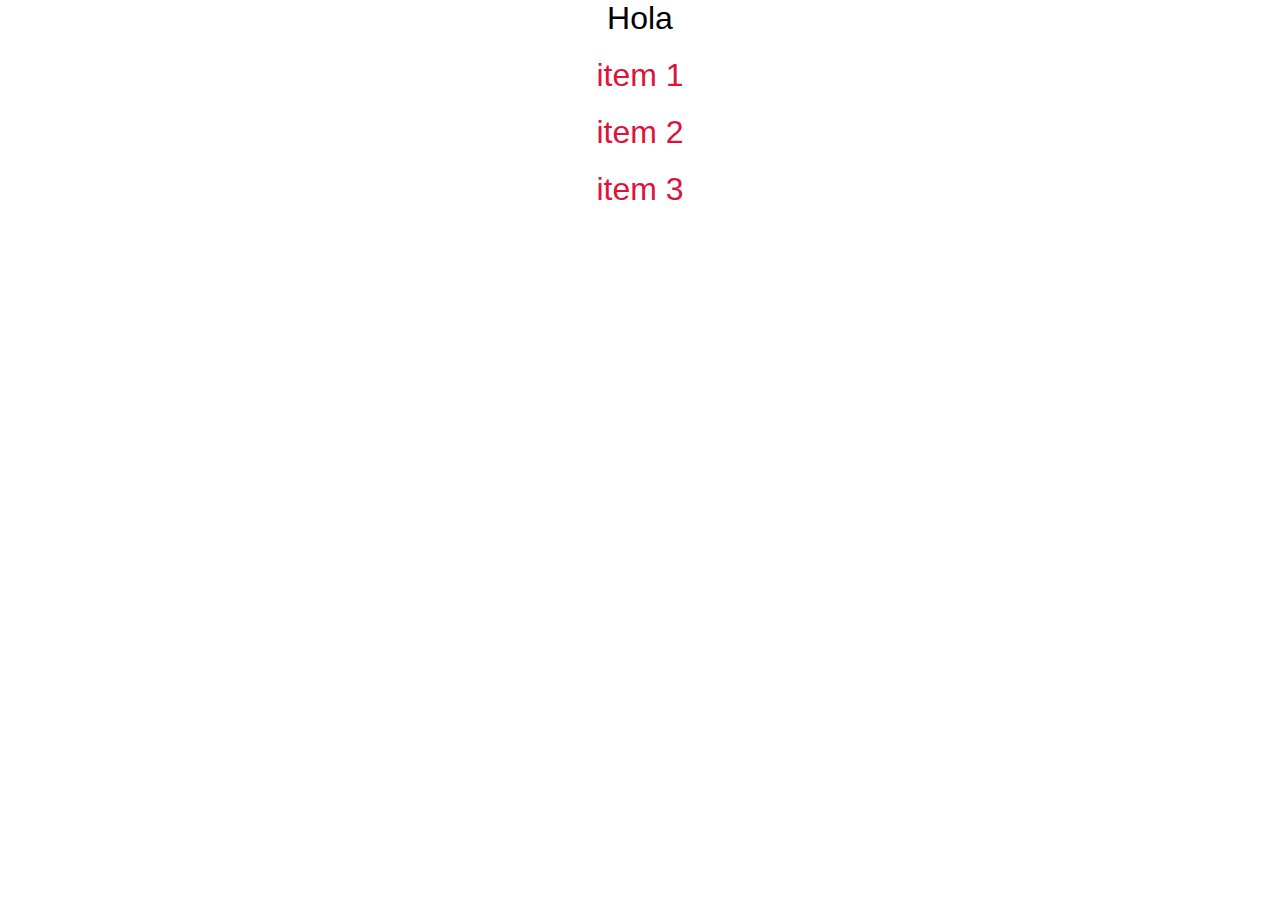
<file: index.html>
<!DOCTYPE html>
<html lang="es">
<head>
  <meta charset="UTF-8">
  <meta name="viewport" content="width=device-width, initial-scale=1.0">
  <title>Pseudoclases</title>
  <link rel="stylesheet" href="estilos/style.css">
</head>
<body>
  <!-- <nav>
    <a class="enlace" href="https://oferta.senasofiaplus.edu.co/sofia-oferta/">Sofia Plus</a>
    <a class="enlace" href="https://www.google.com/?hl=en">Google</a>
    <a class="enlace" href="https://www.facebook.com/?locale=es_LA">Facebook</a>
  </nav> -->

  <!-- <a href="#objetivo" class="event">Disparador</a>
  <a href="#" class="event">Retroceso</a>
  <div id="objetivo" class="box"></div> -->
<!-- 
  <form class="form">
    <h2 class="form_title">Contacto</h2>
    <input type="text" placeholder="Nombre...." autofocus>
    <input type="email" placeholder="Email....">
    <input type="checkbox" id="check">
    <label for="check">¿Guardar los datos?</label>
  </form> -->


  <h3 class="title">Hola</h3>
  <h3>item 1</h3>
  <h3>item 2</h3>
  <h3>item 3</h3>


</body>
</html>
</file>
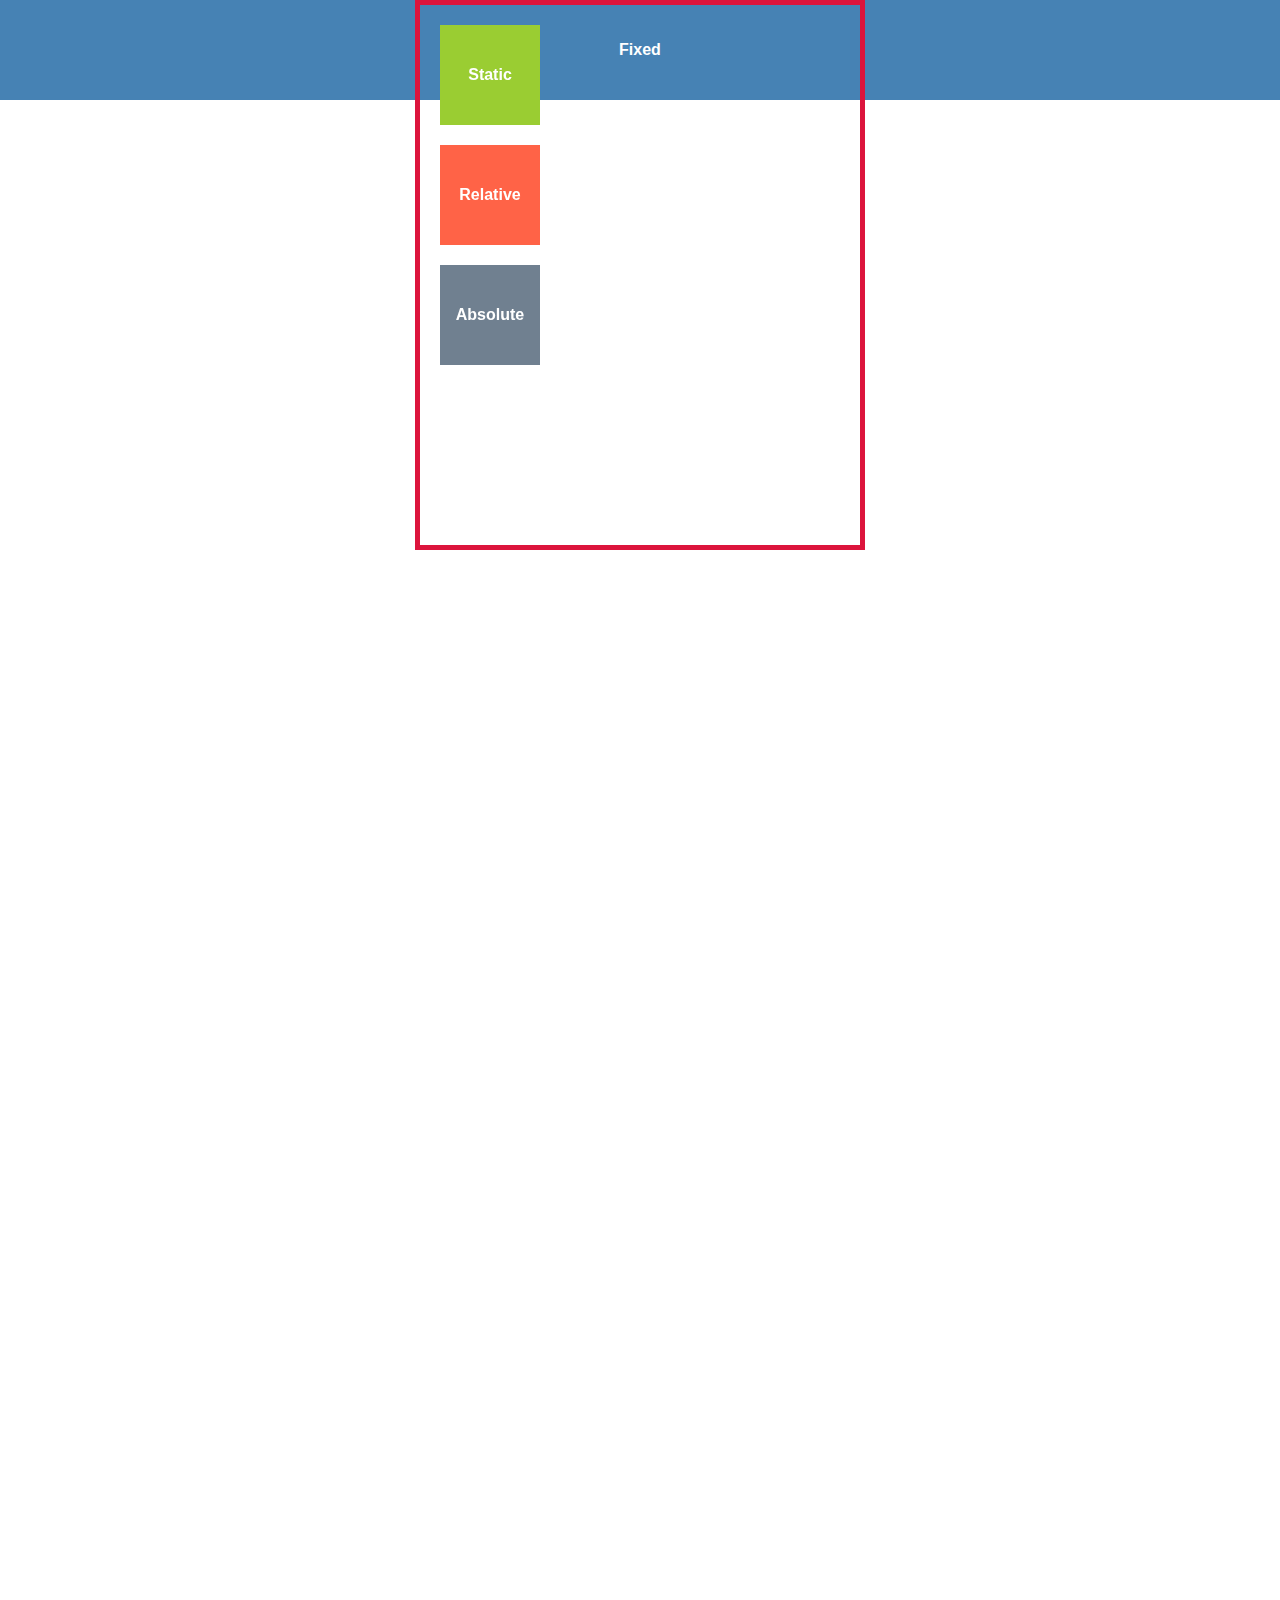
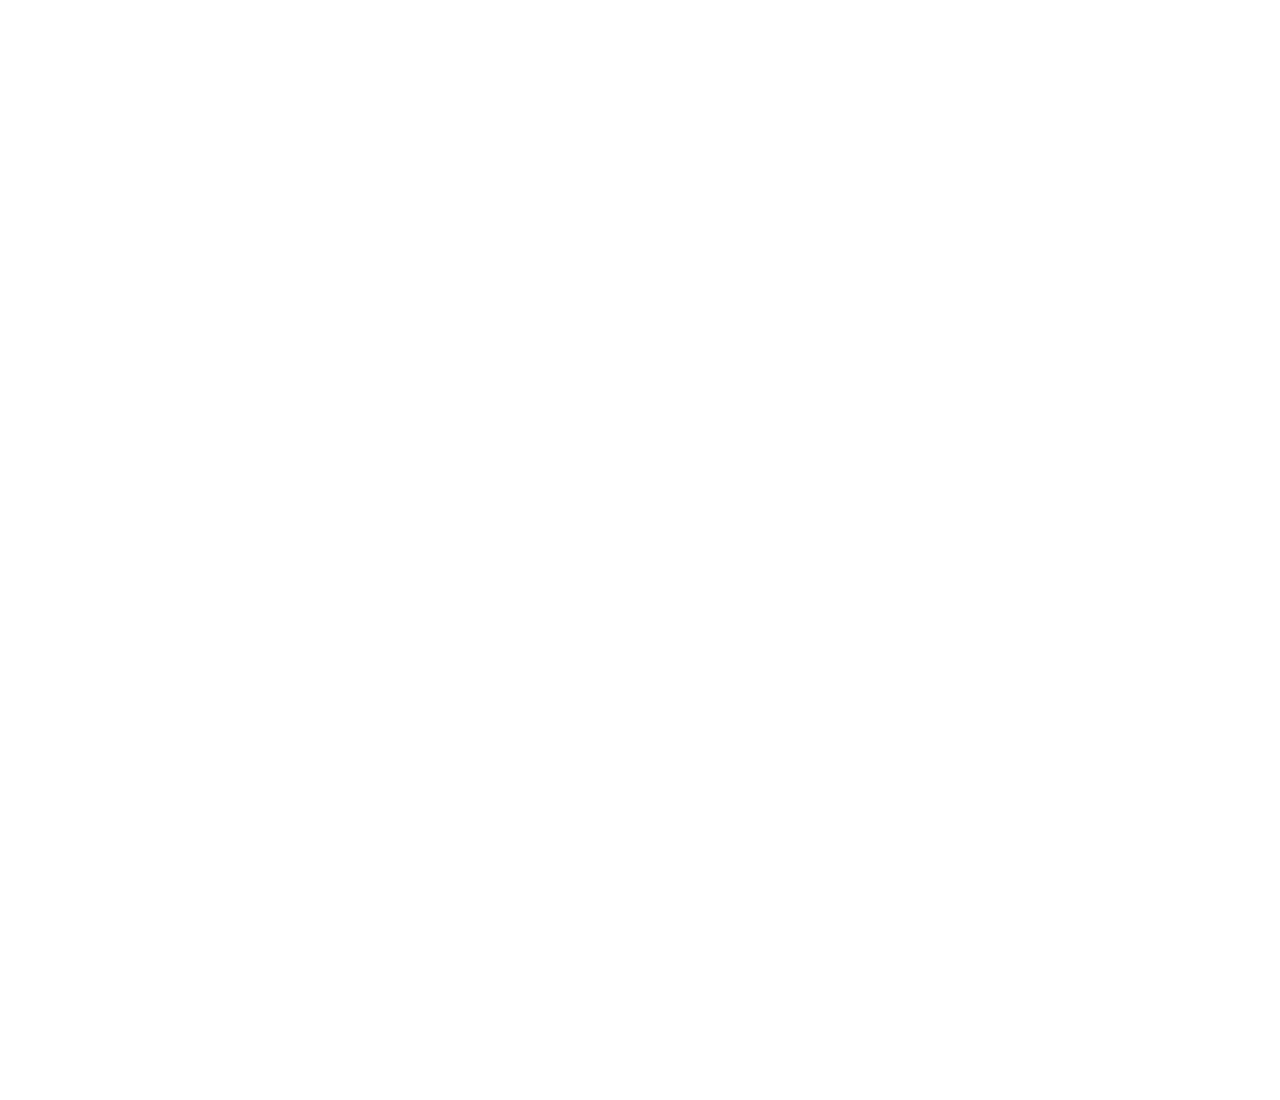
<file: posicionamiento.html>
<!DOCTYPE html>
<html lang="en">

<head>
  <meta charset="UTF-8">
  <meta name="viewport" content="width=device-width, initial-scale=1.0">
  <title>Document</title>
  <link rel="stylesheet" href="estilos/posicionamiento.css">
</head>

<body>
  <div class="container">
    <div class="box static">Static </div>
    <div class="box relative">Relative</div>
    <div class="box absolute">Absolute</div>
    <div class="box fixed">Fixed</div>
  </div>

</body>

</html>
</file>
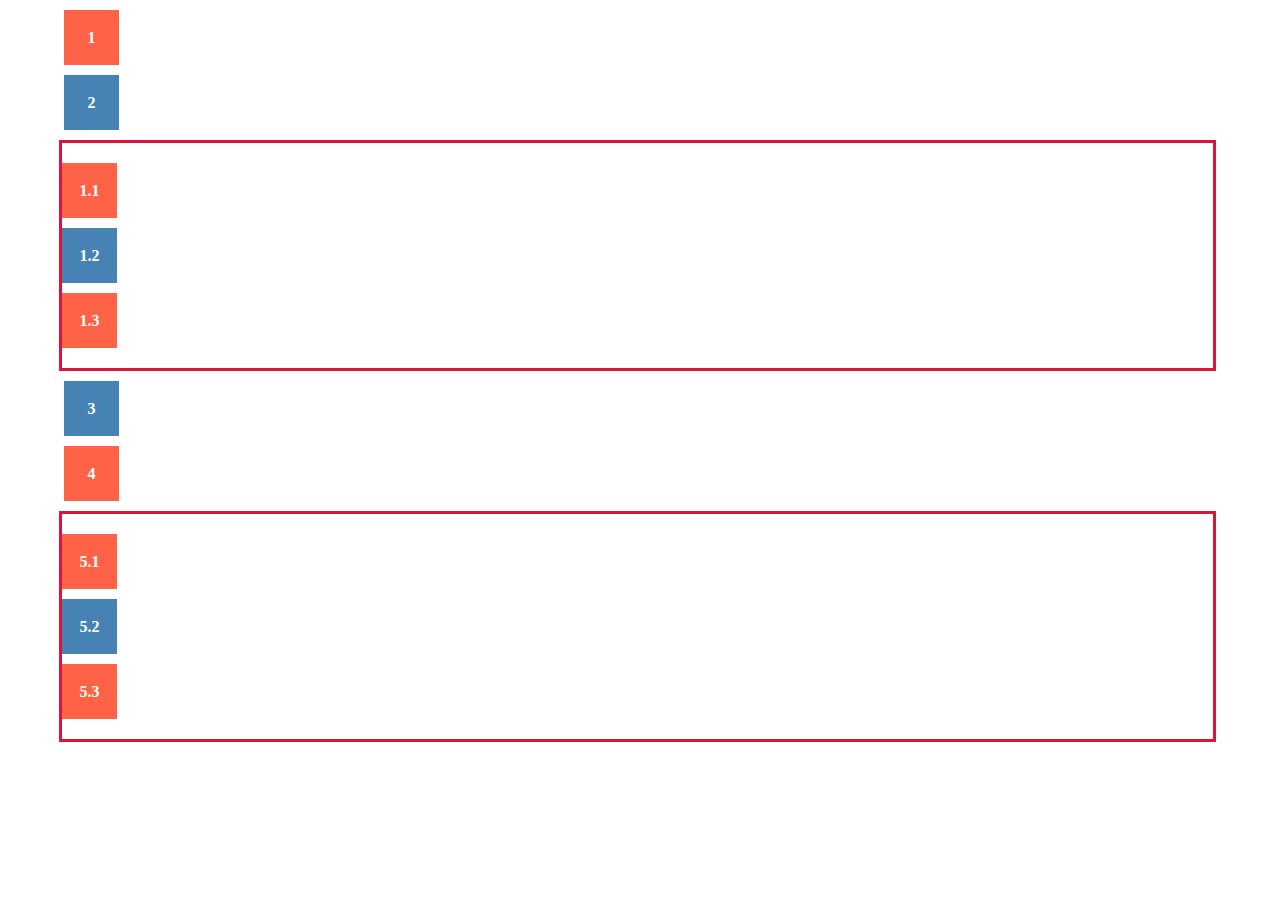
<file: pseudoclases2.html>
<!DOCTYPE html>
<html lang="en">
<head>
  <meta charset="UTF-8">
  <meta name="viewport" content="width=device-width, initial-scale=1.0">
  <title>Pseudoclases2</title>
</head>
<link rel="stylesheet" href="estilos/pseudoclases2.css">
<body>
  <div class="box">1</div>
  <div class="box">2</div>

  <section class="container">
    <div class="box">1.1</div>
    <div class="box">1.2</div>
    <p class="box">1.3</p>
  </section>

  <div class="box">3</div>
  <div class="box">4</div>

  <section class="container">
    <div class="box">5.1</div>
    <div class="box">5.2</div>
    <div class="box">5.3</div>
  </section>

</body>
</html>
</file>
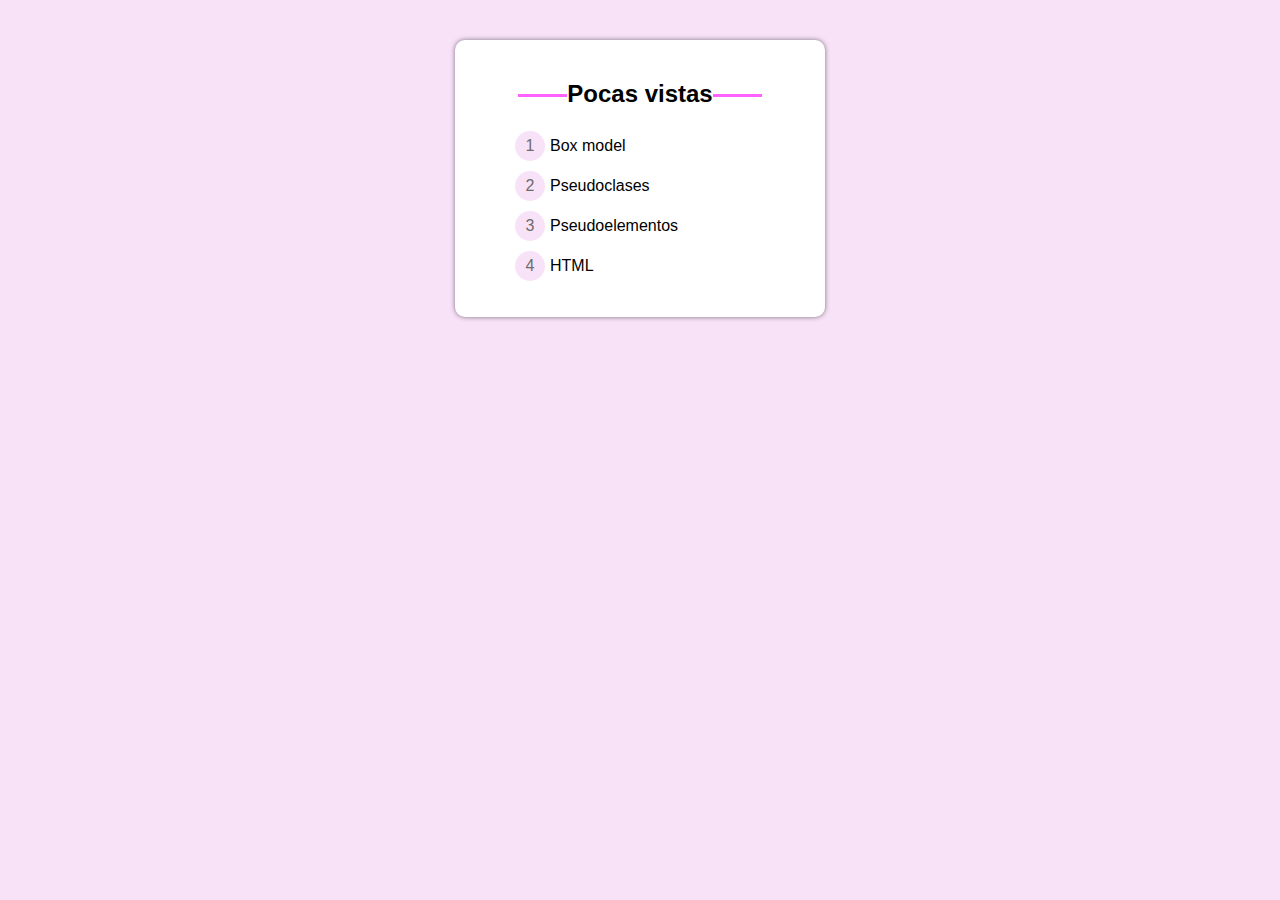
<file: pseudoelementos.html>
<!DOCTYPE html>
<html lang="es">
<head>
  <meta charset="UTF-8">
  <meta name="viewport" content="width=device-width, initial-scale=1.0">
  <title>Document</title>
  <link rel="stylesheet" href="estilos/pseudoelementos.css">
</head>
<body>
  <div class="card">
    <h2 class="card_title">Pocas vistas</h2>
    <ul>
      <li>Box model</li>
      <li>Pseudoclases</li>
      <li>Pseudoelementos</li>
      <li>HTML</li>
    </ul>
  </div>
</body>
</html>
</file>
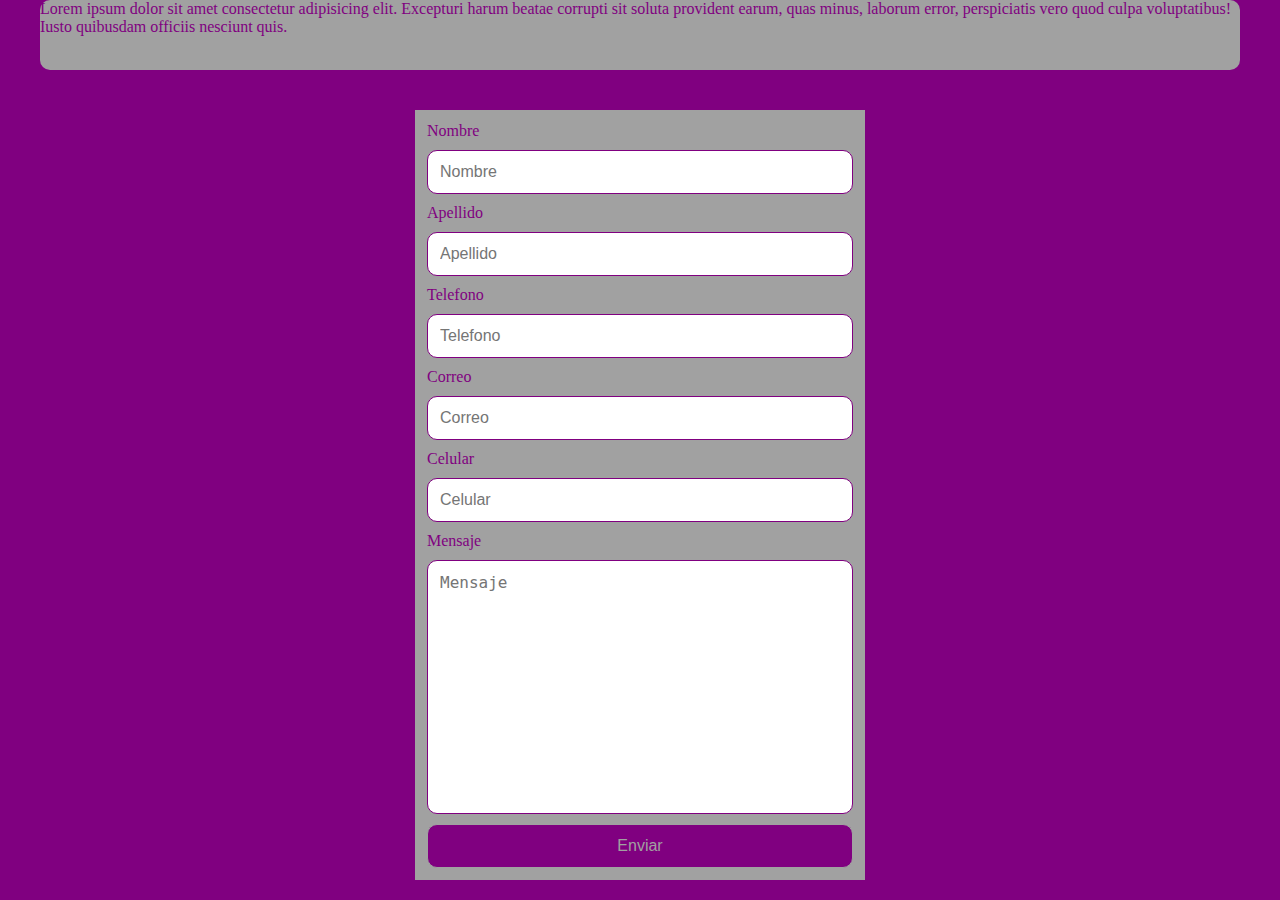
<file: variables.html>
<!DOCTYPE html>
<html lang="en">
<head>
  <meta charset="UTF-8">
  <meta name="viewport" content="width=device-width, initial-scale=1.0">
  <title>Variables</title>
  <link rel="stylesheet" href="estilos/variables.css">
</head>
<body>
  <header>
    Lorem ipsum dolor sit amet consectetur adipisicing elit. Excepturi harum beatae corrupti sit soluta provident earum, quas minus, laborum error, perspiciatis vero quod culpa voluptatibus! Iusto quibusdam officiis nesciunt quis.
  </header>
  <main>
    <form>
      <label for="nombre">Nombre</label>
      <input type="text" id="nombre" placeholder="Nombre" autocomplete="off">
      <label for="apellido">Apellido</label>
      <input type="text" id="apellido" placeholder="Apellido" autocomplete="off">
      <label for="telefono">Telefono</label>
      <input type="text" id="telefono" placeholder="Telefono" autocomplete="off">
      <label for="correo">Correo</label>
      <input type="text" id="correo" placeholder="Correo" autocomplete="off">
      <label for="celular">Celular</label>
      <input type="text" id="celular" placeholder="Celular" autocomplete="off">
      <label for="mensaje">Mensaje</label>
      <textarea placeholder="Mensaje" id="mensaje" rows="12"></textarea>
      <button>Enviar</button>
    </form>
  </main>
</body>
</html>
</file>
<file: estilos/style.css>
*{
  margin: 0;
  padding: 0;
  box-sizing: border-box;
}

.enlace{
  display: block;
  background-color: tomato;
  color: #fff;
  text-decoration: none;
  padding: 20px;
  border-bottom: 3px solid #1c4dc7;
  text-align: center;
  font-size: 22px;
}
.enlace:link{
  background-color: #0048ff;
  color: #000;
  border-bottom: 4px solid #000;
}
.enlace:visited{
  background-color: crimson;
}
.enlace:hover{
  background-color: #fff;
  color: #000;
}

.enlace:active{
  background-color: red;
}
.event{
  display: inline-block;
  margin-top: 30px;
  margin-left: 20px;
  background-color: crimson;
  color: #fff;
  text-decoration: none;
  padding: 20px;

}
.event:active{
  background-color: skyblue;
}
.box{
  width: 200px;
  height: 200px;
  background-color: blue;
  border-radius: 50%;
  margin: 0 auto;
  transition: 1s;
}
#objetivo:target{
  border-radius: 0;
}

/*
Para el formulario
*/
.form{
  width: 60%;
  margin: 30px auto;
  background-color: #f2f2f2;
  box-shadow: 0 0 5px rgb(0, 0, 0, 0.5);
  padding: 30px;
}
.form_title{
  text-align: center;
  margin-bottom: 20px;
}

input{
  display: block;
}
input[type="text"],
input[type="email"]{
  width: 100%;
  padding: 12px 5px;
  margin-bottom: 15px;
  border: none;
  outline: none;
}

input[type="checkbox"]{
  display: inline-block;
}

input[type="text"]:focus{
  background-color: #f9a5a5;
}

input[type="checkbox"]:checked+label{
  color: red;
}
form:focus-within
{
  background-color: aqua;
}

h3{
  font-size: 2rem;
  font-weight: normal;
  font-family: Arial;
  text-align: center;
  margin-bottom: 20px;
}
h3:not(.title):not(:hover){
  color: crimson ;
}
</file>
<file: estilos/posicionamiento.css>
*{
  margin: 0;
  padding: 0;
  box-sizing: border-box;
}
body{
  font-family: Arial;
  height: 300vh;
}
.container{
  width: 450px;
  margin: 0 auto;
  /* margin-top: 80px ; */
  height: 550px;
  border: 5px solid crimson;
  z-index: 99;
}
.box{
  background: steelblue;
  width: 100px;
  height: 100px;
  margin-top: 20px;
  margin-left: 20px;
  text-align: center;
  line-height: 100px;
  color: #fff;
  font-weight: bold;  
}
.static{
  position: static;
  background-color: yellowgreen;
}
.relative{
  position: relative;
  /* top: 40px;
  left: 0px;
  right: 43px; */
  background-color: tomato;
}
.absolute{
  position: absolute;
  /* position: absolute;
  bottom: 0;
  right: 0;
  margin-top: 0;
  margin-left: 0; */
  background-color: slategrey;
}
.fixed{
  position: fixed;
  left: 0;
  top: 0;
  margin: 0;
  width: 100%;
  z-index: -1;
}
</file>
<file: estilos/pseudoclases2.css>
*{
  margin: 0;
  padding: 0;
  box-sizing: border-box;
}

body{
  width: 90%;
  margin: 0 auto;
}
.box{
  display: block;
  background-color: steelblue;
  width: 55px;
  height: 55px;
  margin: 10px 0;
  text-align: center;
  line-height: 55px;
  color: #fff;
  font-weight: bold;
}
.container{
  margin-left: -5px;
  padding: 10px 0;
  border: 3px solid crimson;
}

/* .box:only-of-type{
  background-color: tomato;
} */

/* .box:first-of-type{
  background-color: tomato;
} */

/* .box:last-of-type{
  background-color: tomato;
} */

.box:nth-child(2n+1){
  background-color: tomato;
}
</file>
<file: estilos/pseudoelementos.css>
*::after,::before{
  margin: 0;
  padding: 0;
  box-sizing: border-box;
}
*::selection{
  background-color: #c2c2;
  color: #868484;
}
body{
  background-color: #c2c2;
  font-family: Arial;
}
.card{
  width: 330px;
  margin: 40px auto;
  background-color: #fff;
  padding: 20px;
  box-shadow: 0 0 5px rgba(0, 0, 0, 0.5);
  border-radius: 10px;
}
.card_title{
  text-align: center;
  padding-bottom: 7px;
  margin-bottom: 15px;
}

.card_title::before,
.card_title::after{
  content: "";
  display: inline-block;
  width: 15%;
  height: 3px;
  margin-bottom: 5px;
  background-color: #ff00ff9d;
}

ul{
  counter-reset: adso;
}
li{
  list-style: none;
  padding: 0;
  margin-bottom: 10px;
}
li::before{
  content: counter(adso);
  counter-increment: adso;
  background-color: #c2c2;
  width: 30px;
  height: 30px;
  display: inline-block;
  color: #6e6c6c;
  text-align: center;
  line-height: 30px;
  border-radius: 50%;
  margin-right: 5px;
}
</file>
<file: estilos/variables.css>
*{
  margin: 0;
  padding: 0;
  box-sizing: border-box;
}

:root{
  --fondo:purple;
  --color:#a1a1a1;
  --ancho:1200px;
  --alto: 70px;
  --borde-radius: 10px;  
}
body{
  background-color: var(--fondo);
  color: var(--color);
}
header{
  background-color: var(--color);
  color: var(--fondo);
  max-width: var(--ancho);
  margin: 0 auto;
  height: var(--alto);
  border-radius: var(--borde-radius);
}

form{
  width: 450px;
  margin: 0 auto;
  background-color: var(--color);
  padding: 12px;
  color: var(--fondo);
  margin-top: 40px;
}

label,input,textarea{
  display: block;
  margin-bottom: 10px;
}
input,textarea{
  width: 100%;
  padding: 12px;
  border: none;
  outline: none;
  resize: none;
  border-radius: var(--borde-radius);
  font-size: 16px;
  border: 1px solid var(--fondo);
}

button{
  width: 100%;
  padding: 12px;
  border-radius: var(--borde-radius);
  border: none;
  font-size: 16px;
  background-color: var(--fondo);
  color: var(--color);
  cursor: pointer;
  border: 1px solid var(--color);
}
button:hover{
  background-color: var(--color);
  border: 1px solid var(--fondo);
  color: var(--fondo);
}
</file>
